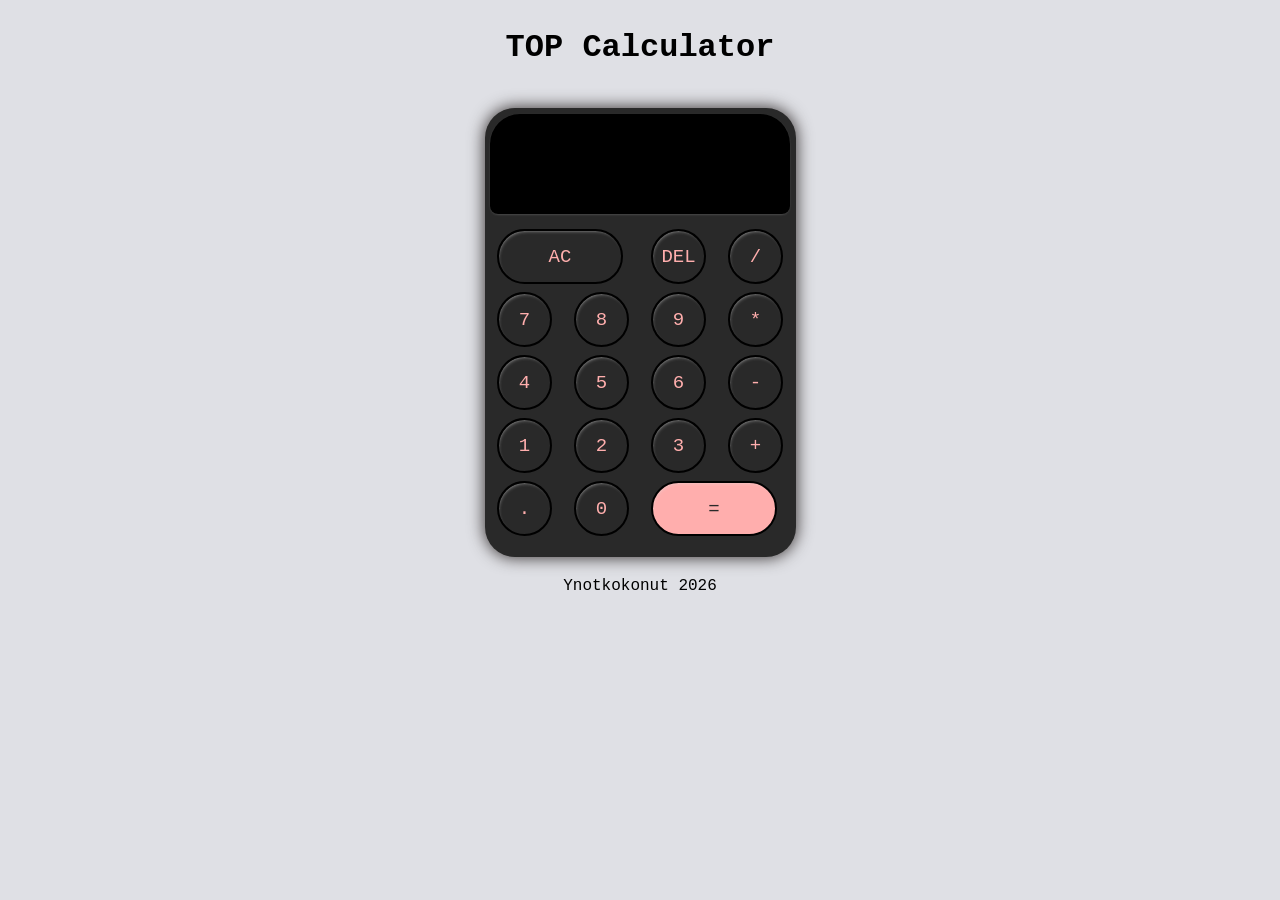
<file: index.html>
<!DOCTYPE html>
<html lang="en">
<head>
    <meta charset="UTF-8">
    <meta name="viewport" content="width=device-width, initial-scale=1.0">
    <title>TOP Calculator</title>
    <link rel="stylesheet" href="styles.css">
</head>
<body>
    <header>
        <h1>TOP Calculator</h1>
    </header>
    <div class="container" >
        <div class="display"></div>
        <div class="buttons"></div>
    </div>
    <footer>Ynotkokonut 2026</footer>
<script src="script.js"></script>
</body>
</html>
</file>
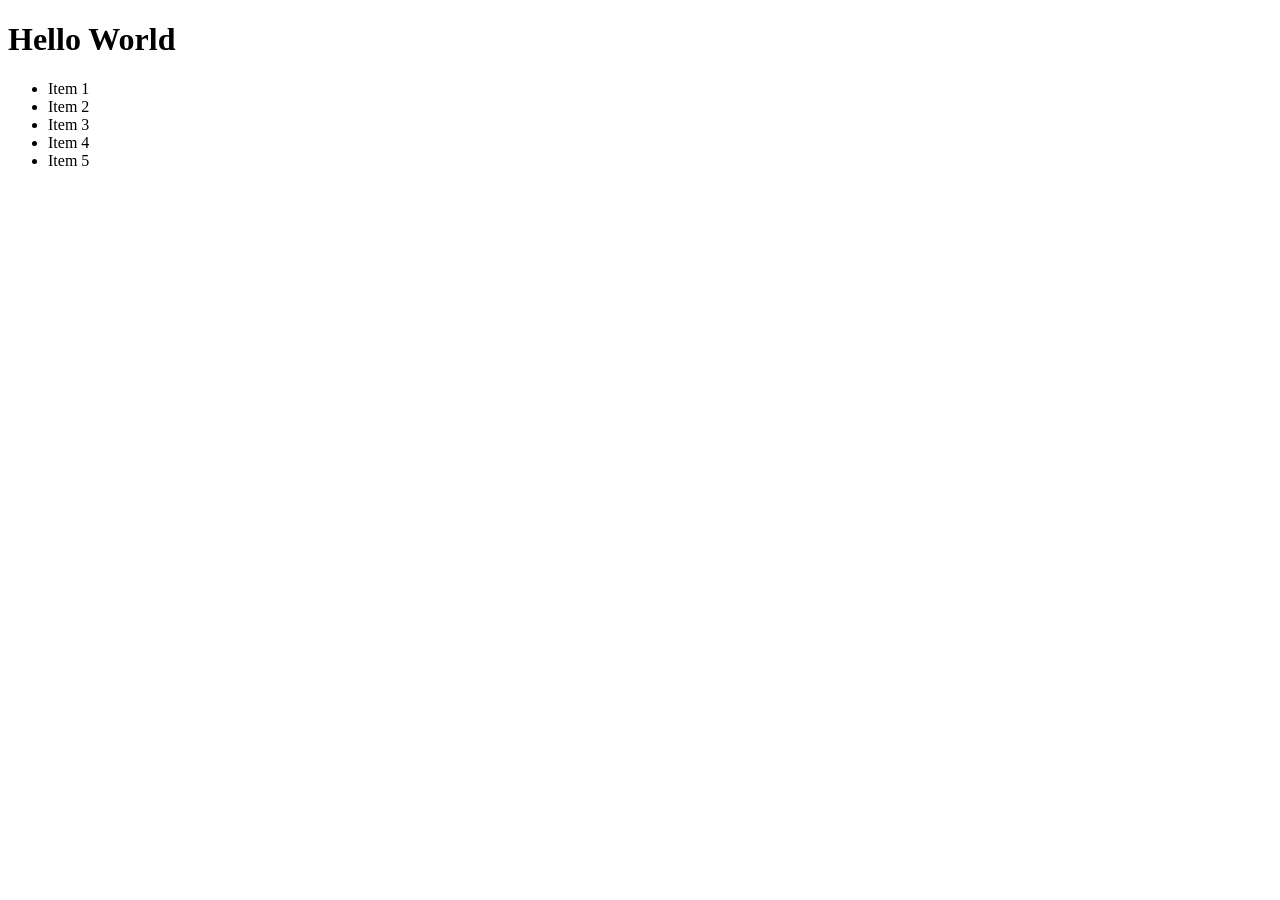
<file: pratice.html>
<!DOCTYPE html>
<html lang="en">
<head>
    <meta charset="UTF-8">
    <meta name="viewport" content="width=device-width, initial-scale=1.0">
    <title>Document</title>
</head>
<body>
<div class="container">
    <header>
        <h1>Hello World</h1>
        <nav>
            <ul>
                <li>Item 1</li>
                <li>Item 2</li>
                <li>Item 3</li>
                <li>Item 4</li>
                <li>Item 5</li>
            </ul>
        </nav>
    </header>
    <main class="body">
        <section></section>
        <section></section>
        <section></section>
    </main>
    <footer class="contact">
        <address></address>
    </footer>
</div>
    
</body>
</html>
</file>
<file: styles.css>
@font-face {
    font-family: 'SourceCodePro';
    src: url('assets/fonts/sourcecodepro-bold-webfont.woff2') format('woff2'),
         url('assets/fonts/sourcecodepro-bold-webfont.woff') format('woff');
}

body {
    display: flex;
    flex-direction: column;
    align-items: center;
    justify-content: center;
    background-color: #dfe0e5;
    font-family: 'Courier New', Courier, monospace;
}

.container {
    width: 100%;
    max-width: 300px;
    background-color: #292929;
    display: flex;
    flex-direction: column;
    padding: 5.5px;
    border-radius: 30px 30px 30px 30px;
    margin: 20px;
    box-shadow: 0 0 16px 1px #3f3a3a;
}

.display {
    height: 50px;
    background-color: black;
    color: white;
    display: flex;
    align-items: flex-end;
    justify-content: end;
    height: 100px;
    border-radius: 30px 30px 8px 8px;
    box-shadow: 0 1px 3.5px -2.5px #dddddd;
    margin-top: 1px;
}

#showNumbers {
    font-family: 'SourceCodePro';
    font-size: 30px;
    padding-right: 8px;
    font-weight: 600;
    overflow: hidden;
    white-space: nowrap;
}

.buttons {
    display: grid;
    grid-template-columns: repeat(4, 55px); justify-content: center;
    padding: 15px 0;
    gap: 8px;
    align-items: center;
    justify-content: space-around;
}

.button {
    background-color: #292929;
    border-radius: 50px;
    color: #ffaead;
    border: 2px solid black;
    width: 55px;
    height: 55px;
    font-size: 19px;
    box-shadow: inset 1.5px 2.5px 4.5px -3.5px #dddddd;
    font-weight: 500;    
    font-family: 'Courier New', Courier, monospace;
}

.button:hover {
    background-color: black;
    opacity: 0.2;
}

.button:active {
    background-color: grey;
}

.pinkButton {
    grid-column: span 2;
    width: 126px;
}

.operate {
    background-color: #ffaead;
    color: #292929;
}
</file>
